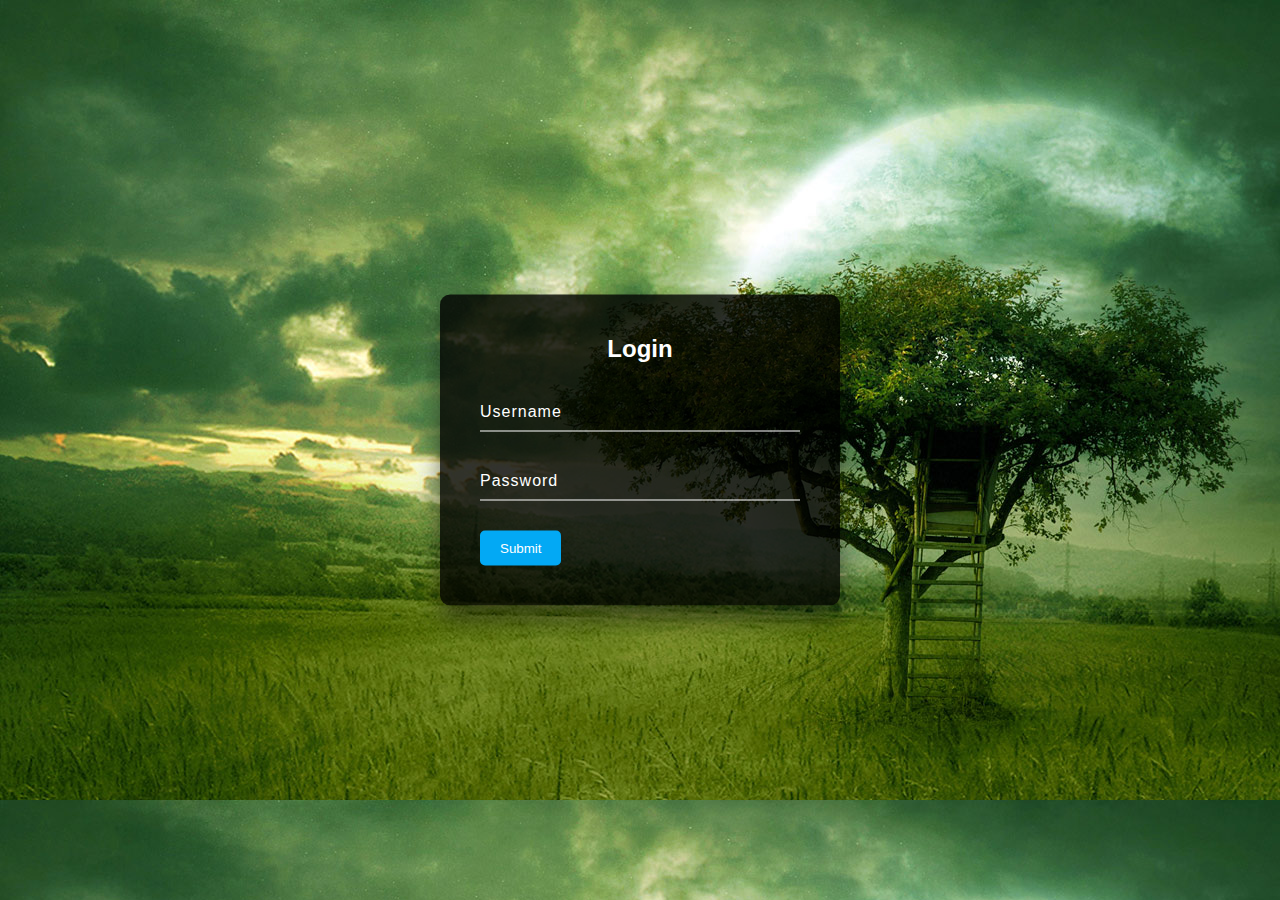
<file: Website2-html-css/index.html>
<!doctype html>
<html>
    <head>
      <meta charset="utf-8">
      <title>Input Form UI Design</title>
      <link rel="stylesheet" href="style.css">
    </head>
 <body>
    <div class="box">
        <h2>Login</h2>
        <form>
            <div class="inputBox">
                <input type="text" name="" required="">
                <label>Username</label>
            </div>
            <div class="inputBox">
                <input type="password" name="" required="">
                <label>Password</label>
            </div>
            <input type="submit" name="" value="Submit">
        </form>
    </div>
 </body>

</html>
</file>
<file: Website2-html-css/style.css>
body
{
    margin: 0;
    padding: 0;
    font-family: sans-serif;
    background: url(bg.jpg);
    background-size: cover;

}

.box
{
    position: absolute;
    top: 50%;
    left: 50%;
    transform: translate(-50%,-50%);
    width: 400px;
    padding: 40px;
    background: rgba(0,0,0,.8);
    box-sizing: border-box;
    box-shadow: 0 15px 25px rgba(0,0,0,.5);
    border-radius: 10px;
}

.box h2
{
    margin: 0 0 30px;
    padding: 0;
    color: white;
    text-align: center;
}

.box .inputBox
{
    position: relative;
}

.box .inputBox input
{
    width: 100%;
    padding: 10px 0;
    font-size: 16px;
    color: white;
    letter-spacing: 1px;
    margin-bottom: 30px;
    border: none;
    border-bottom: 1px solid white;
    outline: none;
    background: transparent;
}

.box .inputBox label
{
    position: absolute;
    top: 0;
    left: 0;
    letter-spacing: 1px;
    padding: 10px 0;
    font-size: 16px;
    color: white;
    pointer-events: none;
    transition: .5s;
}

.box .inputBox input:focus ~ label,
.box .inputBox input:valid ~ label
{
    top: -18px;
    left: 0;
    color: #03a9f4;
    font-size: 12px;
}

.box input[type="submit"]
{
    background: transparent;
    border: none;
    outline: none;
    color: white;
    background: #03a9f4;
    padding: 10px 20px;
    cursor: pointer;
    border-radius: 5px;
}


.test {

    color: blue;
}
</file>
